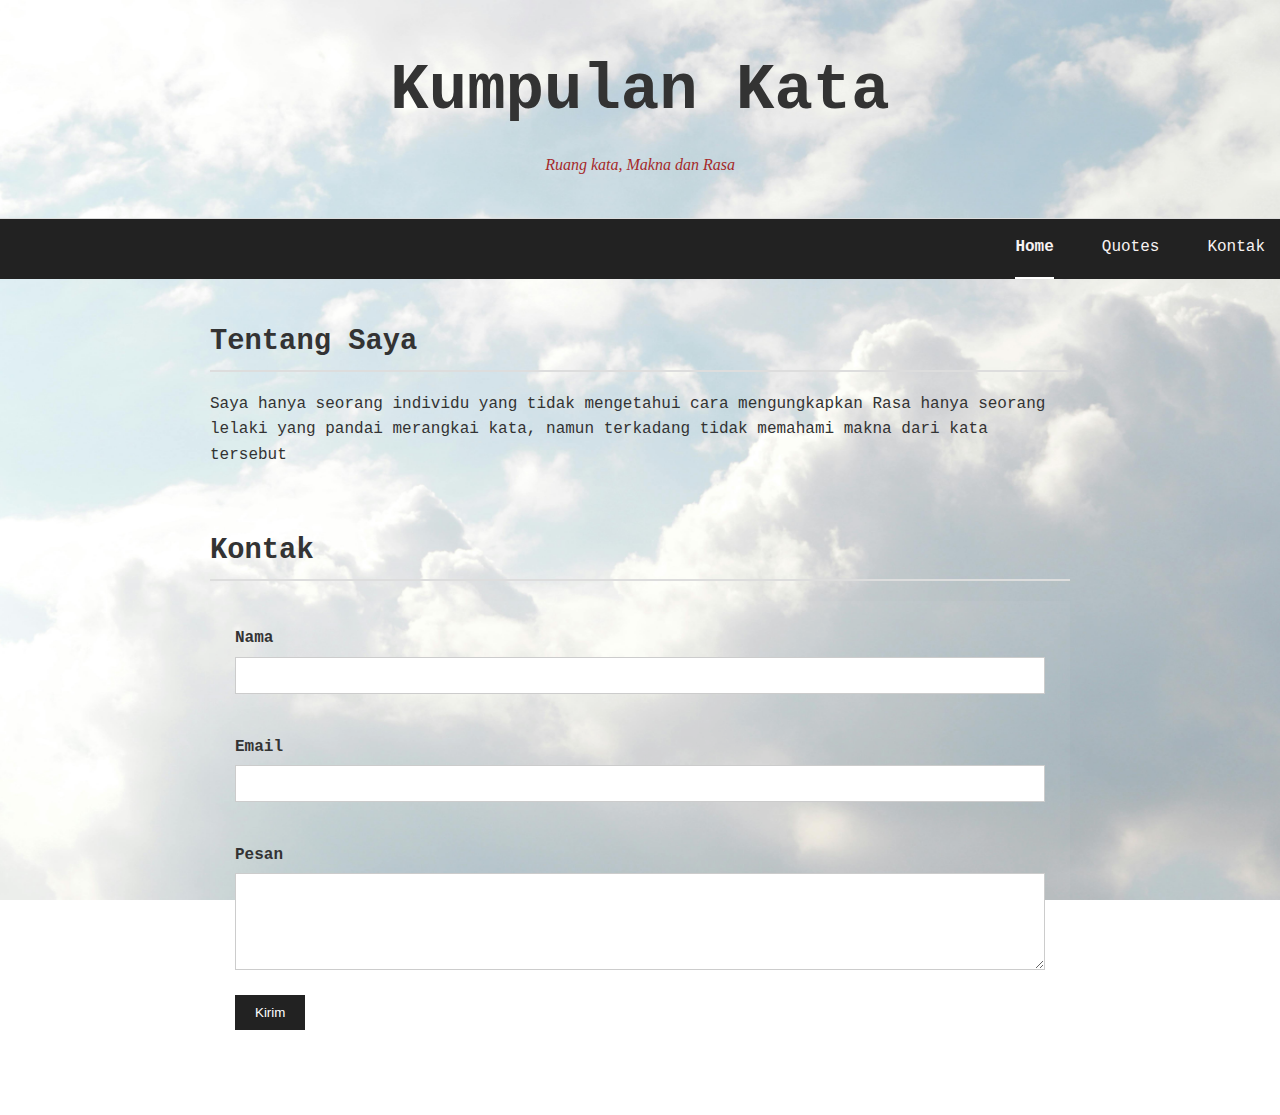
<file: index.html>
<!DOCTYPE html>
<html lang="id">
<head>
    <meta charset="UTF-8">
    <meta name="viewport" content="width=device-width, initial-scale=1.0">
    <title>Mohammad Fisal Rabin</title>
    <link rel="stylesheet" href="css/style_2.css">
</head>
<body>
    <header>
        <h1>Kumpulan Kata</h1>
        <p>Ruang kata, Makna dan Rasa</p>
    </header>

    <nav class="navbar">
        <ul>
            <li><a href="index.html" class="active">Home</a></li>
            <li><a href="quotes.html">Quotes</a></li>
            <li><a href="index.html">Kontak</a></li>
        </ul>
    </nav>

    <main id="home">

        <section>
            <h2>Tentang Saya</h2>
            <p>
                Saya hanya seorang individu yang tidak mengetahui cara mengungkapkan Rasa
                hanya seorang lelaki yang pandai merangkai kata, namun terkadang tidak memahami
                makna dari kata tersebut
            </p>
        </section>

        <section id="kontak">
            <h2>Kontak</h2>

            <form action="#" method="post">
                <label for="name">Nama</label><br>
                <input type="text" id="name" name="name" required><br><br>

                <label for="email">Email</label><br>
                <input type="email" id="email" name="email" required><br><br>

                <label for="pesan">Pesan</label><br>
                <textarea id="pesan" name="pesan" rows="5" required></textarea>

                <button type="submit">Kirim</button>
            </form>
        </section>
    </main>
</body>
</html>
</file>
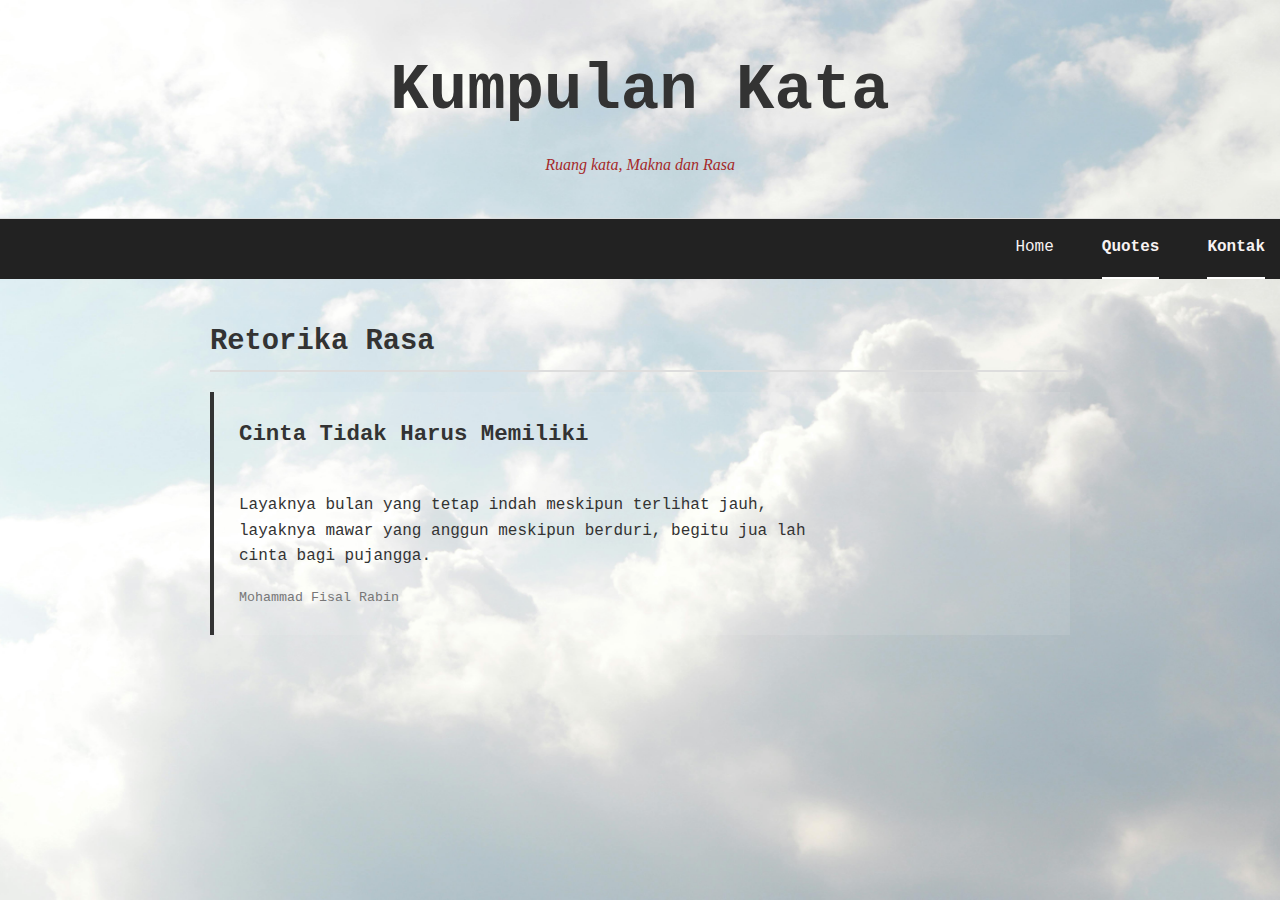
<file: quotes.html>
<!DOCTYPE html>
<html lang="id">
<head>
    <meta charset="UTF-8">
    <meta name="viewport" content="width=device-width, initial-scale=1.0">
    <title>Quotes | Kumpulan Kata</title>
    <link rel="stylesheet" href="css/style_2.css">
</head>
<body>

<header>
    <h1>Kumpulan Kata</h1>
    <p>Ruang kata, Makna dan Rasa</p>
</header>

<nav class="navbar">
    <ul>
        <li><a href="index.html">Home</a></li>
        <li><a href="quotes.html" class="active">Quotes</a></li>
        <li><a href="index.html" class="active">Kontak</a></li>
    </ul>
</nav>

<main>
    <section id="quotes">
        <h2>Retorika Rasa</h2>

        <article class="quote-item">
            <h3>Cinta Tidak Harus Memiliki</h3>
            <p>
                Layaknya bulan yang tetap indah meskipun terlihat jauh,
                layaknya mawar yang anggun meskipun berduri, begitu jua lah
                cinta bagi pujangga.
            </p>
            <small>Mohammad Fisal Rabin</small>
        </article>

        <!-- quotes lain nanti -->
    </section>
</main>
<script src="js/scripts.js"></script>
</body>
</html>
</file>
<file: css/style_2.css>
html {
    scroll-behavior: smooth;
}

* {
    margin: 0;
    padding: 0;
    box-sizing: border-box;
}

body {
    font-family: 'Courier New', Courier, monospace;
    color: #333;
    line-height: 1.6;

    background-image: url("../img/pexels-padrinan-19670.jpg");
    background-size: cover;
    background-position: center;
    background-repeat: no-repeat;
    background-attachment: fixed;
}

header {
    text-align: center;
    padding: 40px 20px;
    border-bottom: 1px solid #ddd;
}

header h1 {
    font-size: 4rem;
    margin-bottom: 10px;
}

header p {
    font-family: 'Times New Roman', Times, serif;
    font-style: italic;
    font-size: 1rem;
    color: brown;
}

.navbar {
    background-color: #222;
    display: flex;
    justify-content: flex-end;
}

.navbar ul {
    display: flex;
    gap: 18px;
    list-style: none;
}

.navbar li {
    margin: 0 15px;
}

.navbar a {
    display: block;
    padding: 16px 0;
    color: rgb(247, 242, 242);
    text-decoration: none;
}

.navbar a:hover {
    text-decoration: underline;
}

.navbar a.active {
    border-bottom: 2px solid #fff;
    font-weight: bold;
}

main {
    max-width: 900px;
    margin: 40px auto;
    padding: 0 20px;
}

section {
    margin-bottom: 60px;
}

section h2 {
    font-size: 1.8rem;
    margin-bottom: 20px;
    border-bottom: 2px solid #ddd;
    padding-bottom: 5px;
}

.quote-item {
    background-color: #ffffff19;
    padding: 25px;
    margin-bottom: 30px;
    border-left: 4px solid #333;
}

.quote-item h3 {
    margin-bottom: 15px;
    font-size: 1.4rem;
}

.quote-item p {
    margin-bottom: 15px;
    white-space: pre-line;
}

.quote-item small {
    color: #777;
}

form {
    background-color: #ffffff0b;
    padding: 25px;
}

form label {
    font-weight: bold;
}

form input,
form textarea {
    width: 100%;
    padding: 10px;
    margin-top: 5px;
    margin-bottom: 15px;
    border: 1px solid #ccc;
    font-family: inherit;
}

form button {
    padding: 10px 20px;
    background-color: #222;
    color: #fff;
    border: none;
    cursor: pointer;
}

form button:hover {
    background-color: #444;
}

@media (max-width: 768px) {

    header h1 {
        font-size: 2.5rem;
    }

    nav ul {
        flex-direction: column;
        align-items: center;
    }

    nav li {
        margin: 5px 0;
    }

    main {
        margin: 20px auto;
        padding: 0 15px;
    }

    section h2 {
        font-size: 1.5rem;
    }
}
</file>
